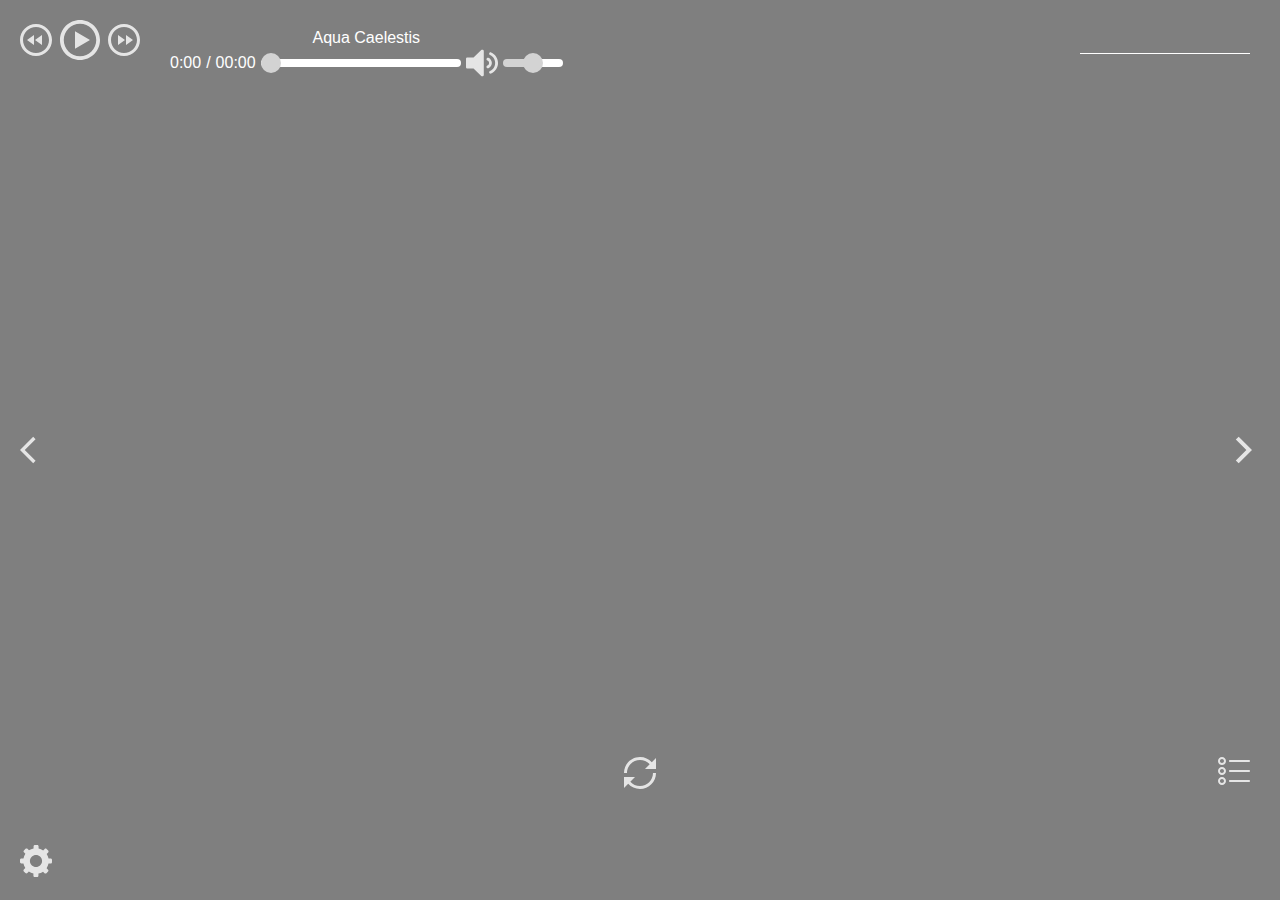
<file: momentum/index.html>
<!DOCTYPE html>
<html lang="en">
<head>
  <meta charset="UTF-8" />
  <meta name="viewport" content="width=device-width, initial-scale=1.0" />
  <link href="assets/favicon.ico" rel="shortcut icon" />
  <link rel="stylesheet" href="css/owfont-regular.css" />
  <link rel="stylesheet" href="css/style.css" />
  <title>momentum</title>
</head>
<body>
  <header class="header">
    <div class="player">
      <div class="player-controls-and-seek">
        <div class="player-controls">
          <button class="play-prev player-icon"></button>
          <button class="play player-icon"></button>
          <button class="play-next player-icon"></button>
        </div>
        <div class="player-title">
          <p class="title-song">Aqua Caelestis</p>
          <div class="player-seek">
            <span class="timeline">0:00</span>
            <span>/</span>
            <span class="duration">00:00</span>          
            <input type="range" id="seek-audio" value="0" min="0" max="100">
            <button class="volume volume-icons"></button>
            <input type="range" id="seek-volume" value="0.5" min="0" max="1" step="0.1">
          </div>
        </div>
        
      </div>     
      <ul class="play-list">
      
      </ul>
    </div>
    <div class="weather">
      <input type="text" class="city" value="" />
      <i class="weather-icon owf"></i>
      <div class="weather-error"></div>
      <div class="description-container">
        <span class="temperature"></span>
        <span class="weather-description"></span>
      </div>
      <div class="wind"></div>
      <div class="humidity"></div>
    </div>
  </header>
  <main class="main">
    <div class="slider-icons">
      <button class="slide-prev slider-icon"></button>
      <button class="slide-next slider-icon"></button>
    </div>
    <time class="time"></time>
    <date class="date"></date>
    <div class="greeting-container">
      <span class="greeting"></span>
      <input type="text" class="name" value=""/>
    </div>
  </main>
  <footer class="footer">
    <div class="setting">
      <div class="setting-container">
        <button class="footer-icons setting-icons"></button>
        <div class="setting-container-background">
          <ul class="setting-content">
            <li class="language setting-item setting-select-item"></li>
            <div class="language_list setting-list setting-show">
              <div class="language_list_item">
                <input type="radio" name="language" id="ru" value="ru"><label for="ru"></label>
              </div>
              <div class="language_list_item">
                <input type="radio" name="language" id="us" value="us"><label for="us"></label>
              </div>          
            </div>
            <li class="background setting-item"></li>
            <div class="background-list setting-list setting-hide">
              <label for="github"><input type="radio" name="background" id="github" value="github" checked>GitHub</label>
              <label for="flickr"><input type="radio" name="background" id="flickr" value="flickr">Flickr</label>
              <label for="unsplash"><input type="radio" name="background" id="unsplash" value="unsplash">Unsplash</label>
              <label for="tags"><input type="radio" name="background" id="tags" value="tags">
                <input type="text" placeholder="" id="tag-text"></label>
            </div>
            <li class="elements setting-item"></li>
            <div class="elements-list setting-list setting-hide">
              <label>
                <div>
                  <input type="checkbox" value="date">
                  <span class="slider round"></span>
                </div>
                <span id="elements-date"></span>             
              </label>
              <label>
                <div>
                  <input type="checkbox" value="time">
                  <span class="slider round"></span>
                </div>
                <span id="elements-time"></span>
              </label>
              <label>
                <div>
                  <input type="checkbox" value="weather">
                  <span class="slider round"></span>
                </div>
                <span id="elements-weather"></span>
              </label>
              <label>
                <div>
                  <input type="checkbox" value="greeting-container">
                  <span class="slider round"></span>
              </div>
              <span id="elements-greeting"></span>
              </label>
              <label>
                <div>
                  <input type="checkbox" value="quotes">
                  <span class="slider round"></span>
                </div>
                <span id="elements-quotes"></span>
              </label>
              <label>
                <div>
                  <input type="checkbox" value="player">
                  <span class="slider round"></span>
                </div>
                <span id="elements-audio"></span>
              </label>
              <label>
                <div>
                  <input type="checkbox" value="todo">
                  <span class="slider round"></span>
                </div>
                <span id="elements-todo"></span>
              </label>
            </div>
          </ul>
        </div>               
      </div>      
    </div>
    <div class="quotes">
      <button class="change-quote"></button>
      <div>
        <div class="quote"></div>
        <div class="author"></div>
      </div>
    </div>  
    <div class="todo">     
      <div class="todo-container">
         <button class="footer-icons todo-icons"></button>
         <div class="todo-container-background hide">
           <div class="todo-content">
           <h3></h3>
           <input type="text" placeholder="" id="new-todo">
           <button class="save"></button>
           <ul class="todo-list">
           </ul>
           <button class="clear"></button>
          </div>
         </div>
         
      </div>
    </div>
  </footer>
  <script type="module" src="./js/main.js"></script>
</body>
</html>
</file>
<file: momentum/css/owfont-regular.css>
/*!
 *  owfont-regular 1.0.0 by Deniz Fuchidzhiev - http://websygen.com
 *  License - font: SIL OFL 1.1, css: MIT License
 */
/* FONT PATH
 * -------------------------- */
@font-face {
  font-family: 'owfont';
  src: url('../assets/fonts/owfont-regular.eot?v=1.0.0');
  src: url('../assets/fonts/owfont-regular.eot?#iefix&v=1.0.0') format('embedded-opentype'),
	   url('../assets/fonts/owfont-regular.woff') format('woff'),
	   url('../assets/fonts/owfont-regular.ttf') format('truetype'),
	   url('../assets/fonts/owfont-regular.svg#owf-regular') format('svg');
  font-weight: normal;
  font-style: normal;
}
.owf {
  display: inline-block;
  font: normal normal normal 14px/1 owfont;
  font-size: inherit;
  text-rendering: auto;
  -webkit-font-smoothing: antialiased;
  -moz-osx-font-smoothing: grayscale;
  transform: translate(0, 0);
}
/* makes the font 33% larger relative to the icon container */
.owf-lg {
  font-size: 1.33333333em;
  line-height: 0.75em;
  vertical-align: -15%;
}
.owf-2x {
  font-size: 2em;
}
.owf-3x {
  font-size: 3em;
}
.owf-4x {
  font-size: 4em;
}
.owf-5x {
  font-size: 5em;
}
.owf-fw {
  width: 1.28571429em;
  text-align: center;
}
.owf-ul {
  padding-left: 0;
  margin-left: 2.14285714em;
  list-style-type: none;
}
.owf-ul > li {
  position: relative;
}
.owf-li {
  position: absolute;
  left: -2.14285714em;
  width: 2.14285714em;
  top: 0.14285714em;
  text-align: center;
}
.owf-li.owf-lg {
  left: -1.85714286em;
}
.owf-border {
  padding: .2em .25em .15em;
  border: solid 0.08em #eeeeee;
  border-radius: .1em;
}
.owf-pull-right {
  float: right;
}
.owf-pull-left {
  float: left;
}
.owf.owf-pull-left {
  margin-right: .3em;
}
.owf.owf-pull-right {
  margin-left: .3em;
}

/* owfont uses the Unicode Private Use Area (PUA) to ensure screen
   readers do not read off random characters that represent icons */
   
/*   Weather Condition Codes    */
   
/*   Thunderstorm - - - - - - - - - - - - - - - - - - - - - - - - - - - - - - - - - - - -    */
   
/* thunderstorm with light rain */
.owf-200:before,
.owf-200-d:before,
.owf-200-n:before {
  content: "\EB28";
}
/* thunderstorm with rain */
.owf-201:before,
.owf-201-d:before,
.owf-201-n:before {
  content: "\EB29";
}
/* thunderstorm with heavy rain */
.owf-202:before,
.owf-202-d:before,
.owf-202-n:before {
  content: "\EB2A";
}
/*  light thunderstorm  */
.owf-210:before,
.owf-210-d:before,
.owf-210-n:before {
  content: "\EB32";
}
/*  thunderstorm  */
.owf-211:before,
.owf-211-d:before,
.owf-211-n:before {
  content: "\EB33";
}
/*   heavy thunderstorm   */
.owf-212:before,
.owf-212-d:before,
.owf-212-n:before {
  content: "\EB34";
}
/*   ragged thunderstorm   */
.owf-221:before,
.owf-221-d:before,
.owf-221-n:before {
  content: "\EB3D";
}
/*  thunderstorm with light drizzle    */
.owf-230:before,
.owf-230-d:before,
.owf-230-n:before {
  content: "\EB46";
}
/*  thunderstorm with drizzle     */
.owf-231:before,
.owf-231-d:before,
.owf-231-n:before {
  content: "\EB47";
}
/* thunderstorm with heavy drizzle     */
.owf-232:before,
.owf-232-d:before,
.owf-232-n:before {
  content: "\EB48";
}

/*   Drizzle - - - - - - - - - - - - - - - - - - - - - - - - - - - - - - - - - - - -    */

/*  light intensity drizzle */
.owf-300:before,
.owf-300-d:before,
.owf-300-n:before {
  content: "\EB8C";
}
/*  drizzle */
.owf-301:before,
.owf-301-d:before,
.owf-301-n:before {
  content: "\EB8D";
}
/*  heavy intensity drizzle  */
.owf-302:before,
.owf-302-d:before,
.owf-302-n:before {
  content: "\EB8E";
}
/*   light intensity drizzle rain  */
.owf-310:before,
.owf-310-d:before,
.owf-310-n:before {
  content: "\EB96";
}
/*  drizzle rain  */
.owf-311:before,
.owf-311-d:before,
.owf-311-n:before {
  content: "\EB97";
}
/* heavy intensity drizzle rain */
.owf-312:before,
.owf-312-d:before,
.owf-312-n:before {
  content: "\EB98";
}
/* shower rain and drizzle  */
.owf-313:before,
.owf-313-d:before,
.owf-313-n:before {
  content: "\EB99";
}
/* heavy shower rain and drizzle*/
.owf-314:before,
.owf-314-d:before,
.owf-314-n:before {
  content: "\EB9A";
}
/* shower drizzle */
.owf-321:before,
.owf-321-d:before,
.owf-321-n:before {
  content: "\EBA1";
}

/*   Rain - - - - - - - - - - - - - - - - - - - - - - - - - - - - - - - - - - - -    */

/* light rain  */
.owf-500:before,
.owf-500-d:before,
.owf-500-n:before {
  content: "\EC54";
}
/* moderate rain  */
.owf-501:before,
.owf-501-d:before,
.owf-501-n:before {
  content: "\EC55";
}
/* heavy intensity rain  */
.owf-502:before,
.owf-502-d:before,
.owf-502-n:before {
  content: "\EC56";
}
/* very heavy rain   */
.owf-503:before,
.owf-503-d:before,
.owf-503-n:before {
  content: "\EC57";
}
/* extreme rain    */
.owf-504:before,
.owf-504-d:before,
.owf-504-n:before {
  content: "\EC58";
}
/* freezing rain    */
.owf-511:before,
.owf-511-d:before,
.owf-511-n:before {
  content: "\EC5F";
}
/*  light intensity shower rain    */
.owf-520:before,
.owf-520-d:before,
.owf-520-n:before {
  content: "\EC68";
}
/* shower rain  */
.owf-521:before,
.owf-521-d:before,
.owf-521-n:before {
  content: "\EC69";
}
/*  heavy intensity shower rain  */
.owf-522:before,
.owf-522-d:before,
.owf-522-n:before {
  content: "\EC6A";
}
/* ragged shower rain  */
.owf-531:before,
.owf-531-d:before,
.owf-531-n:before {
  content: "\EC73";
}

/*   Snow - - - - - - - - - - - - - - - - - - - - - - - - - - - - - - - - - - - -    */

/* light snow  */
.owf-600:before,
.owf-600-d:before,
.owf-600-n:before {
  content: "\ECB8";
}
/*  snow  */
.owf-601:before,
.owf-601-d:before,
.owf-601-n:before {
  content: "\ECB9";
}
/*   heavy snow   */
.owf-602:before,
.owf-602-d:before,
.owf-602-n:before {
  content: "\ECBA";
}
/*  sleet  */
.owf-611:before,
.owf-611-d:before,
.owf-611-n:before {
  content: "\ECC3";
}
/*   shower sleet */
.owf-612:before,
.owf-612-d:before,
.owf-612-n:before {
  content: "\ECC4";
}
/* light rain and snow */
.owf-615:before,
.owf-615-d:before,
.owf-615-n:before {
  content: "\ECC7";
}
/* rain and snow  */
.owf-616:before,
.owf-616-d:before,
.owf-616-n:before {
  content: "\ECC8";
}
/* light shower snow  */
.owf-620:before,
.owf-620-d:before,
.owf-620-n:before {
  content: "\ECCC";
}
/* shower snow  */
.owf-621:before,
.owf-621-d:before,
.owf-621-n:before {
  content: "\ECCD";
}
/* heavy shower snow  */
.owf-622:before,
.owf-622-d:before,
.owf-622-n:before {
  content: "\ECCE";
}

/*   Atmosphere - - - - - - - - - - - - - - - - - - - - - - - - - - - - - - - - - - - -    */

/* mist */
.owf-701:before,
.owf-701-d:before,
.owf-701-n:before {
  content: "\ED1D";
}
/* smoke */
.owf-711:before,
.owf-711-d:before,
.owf-711-n:before {
  content: "\ED27";
}
/* haze */
.owf-721:before,
.owf-721-d:before,
.owf-721-n:before {
  content: "\ED31";
}
/* Sand/Dust Whirls */
.owf-731:before,
.owf-731-d:before,
.owf-731-n:before {
  content: "\ED3B";
}
/* Fog */
.owf-741:before,
.owf-741-d:before,
.owf-741-n:before {
  content: "\ED45";
}
/* sand */
.owf-751:before,
.owf-751-d:before,
.owf-751-n:before {
  content: "\ED4F";
}
/* dust */
.owf-761:before,
.owf-761-d:before,
.owf-761-n:before {
  content: "\ED59";
}
/*  VOLCANIC ASH  */
.owf-762:before,
.owf-762-d:before,
.owf-762-n:before {
  content: "\ED5A";
}
/* SQUALLS */
.owf-771:before,
.owf-771-d:before,
.owf-771-n:before {
  content: "\ED63";
}
/* TORNADO */
.owf-781:before,
.owf-781-d:before,
.owf-781-n:before {
  content: "\ED6D";
}

/*   Clouds - - - - - - - - - - - - - - - - - - - - - - - - - - - - - - - - - - - -    */

/*  sky is clear  */  /*  Calm  */
.owf-800:before,
.owf-800-d:before,
.owf-951:before,
.owf-951-d:before {
  content: "\ED80";
}
.owf-800-n:before,
.owf-951-n:before {
  content: "\F168";
}
/*  few clouds   */
.owf-801:before,
.owf-801-d:before {
  content: "\ED81";
}
.owf-801-n:before {
  content: "\F169";
}
/* scattered clouds */
.owf-802:before,
.owf-802-d:before {
  content: "\ED82";
}
.owf-802-n:before {
  content: "\F16A";
}
/* broken clouds  */
.owf-803:before,
.owf-803-d:before,
.owf-803-n:before {
  content: "\ED83";
}
/* overcast clouds  */
.owf-804:before,
.owf-804-d:before,
.owf-804-n:before {
  content: "\ED84";
}

/*   Extreme - - - - - - - - - - - - - - - - - - - - - - - - - - - - - - - - - - - -    */

/* tornado  */
.owf-900:before,
.owf-900-d:before,
.owf-900-n:before {
  content: "\EDE4";
}
/*  tropical storm  */
.owf-901:before,
.owf-901-d:before,
.owf-901-n:before {
  content: "\EDE5";
}
/* hurricane */
.owf-902:before,
.owf-902-d:before,
.owf-902-n:before {
  content: "\EDE6";
}
/* cold */
.owf-903:before,
.owf-903-d:before,
.owf-903-n:before {
  content: "\EDE7";
}
/* hot */
.owf-904:before,
.owf-904-d:before,
.owf-904-n:before {
  content: "\EDE8";
}
/* windy */
.owf-905:before,
.owf-905-d:before,
.owf-905-n:before {
  content: "\EDE9";
}
/* hail */
.owf-906:before,
.owf-906-d:before,
.owf-906-n:before {
  content: "\EDEA";
}

/*   Additional - - - - - - - - - - - - - - - - - - - - - - - - - - - - - - - - - - - -    */

/* Setting */
.owf-950:before,
.owf-950-d:before,
.owf-950-n:before {
  content: "\EE16";
}
/*  Light breeze  */
.owf-952:before,
.owf-952-d:before,
.owf-952-n:before {
  content: "\EE18";
}
/*  Gentle Breeze  */
.owf-953:before,
.owf-953-d:before,
.owf-953-n:before {
  content: "\EE19";
}
/*  Moderate breeze  */
.owf-954:before,
.owf-954-d:before,
.owf-954-n:before {
  content: "\EE1A";
}
/* Fresh Breeze  */
.owf-955:before,
.owf-955-d:before,
.owf-955-n:before {
  content: "\EE1B";
}
/* Strong  Breeze  */
.owf-956:before,
.owf-956-d:before,
.owf-956-n:before {
  content: "\EE1C";
}
/* High wind, near gale  */
.owf-957:before,
.owf-957-d:before,
.owf-957-n:before {
  content: "\EE1D";
}
/* Gale */
.owf-958:before,
.owf-958-d:before,
.owf-958-n:before {
  content: "\EE1E";
}
/*  Severe Gale  */
.owf-959:before,
.owf-959-d:before,
.owf-959-n:before {
  content: "\EE1F";
}
/* Storm */
.owf-960:before,
.owf-960-d:before,
.owf-960-n:before {
  content: "\EE20";
}
/*  Violent Storm  */
.owf-961:before,
.owf-961-d:before,
.owf-961-n:before {
  content: "\EE21";
}
/* Hurricane */
.owf-962:before,
.owf-962-d:before,
.owf-962-n:before {
  content: "\EE22";
}
</file>
<file: momentum/css/style.css>
@import url(./general.css);
@import url(./header.css);
@import url(./main.css);
@import url(./footer.css);
@import url(./media.css);
</file>
